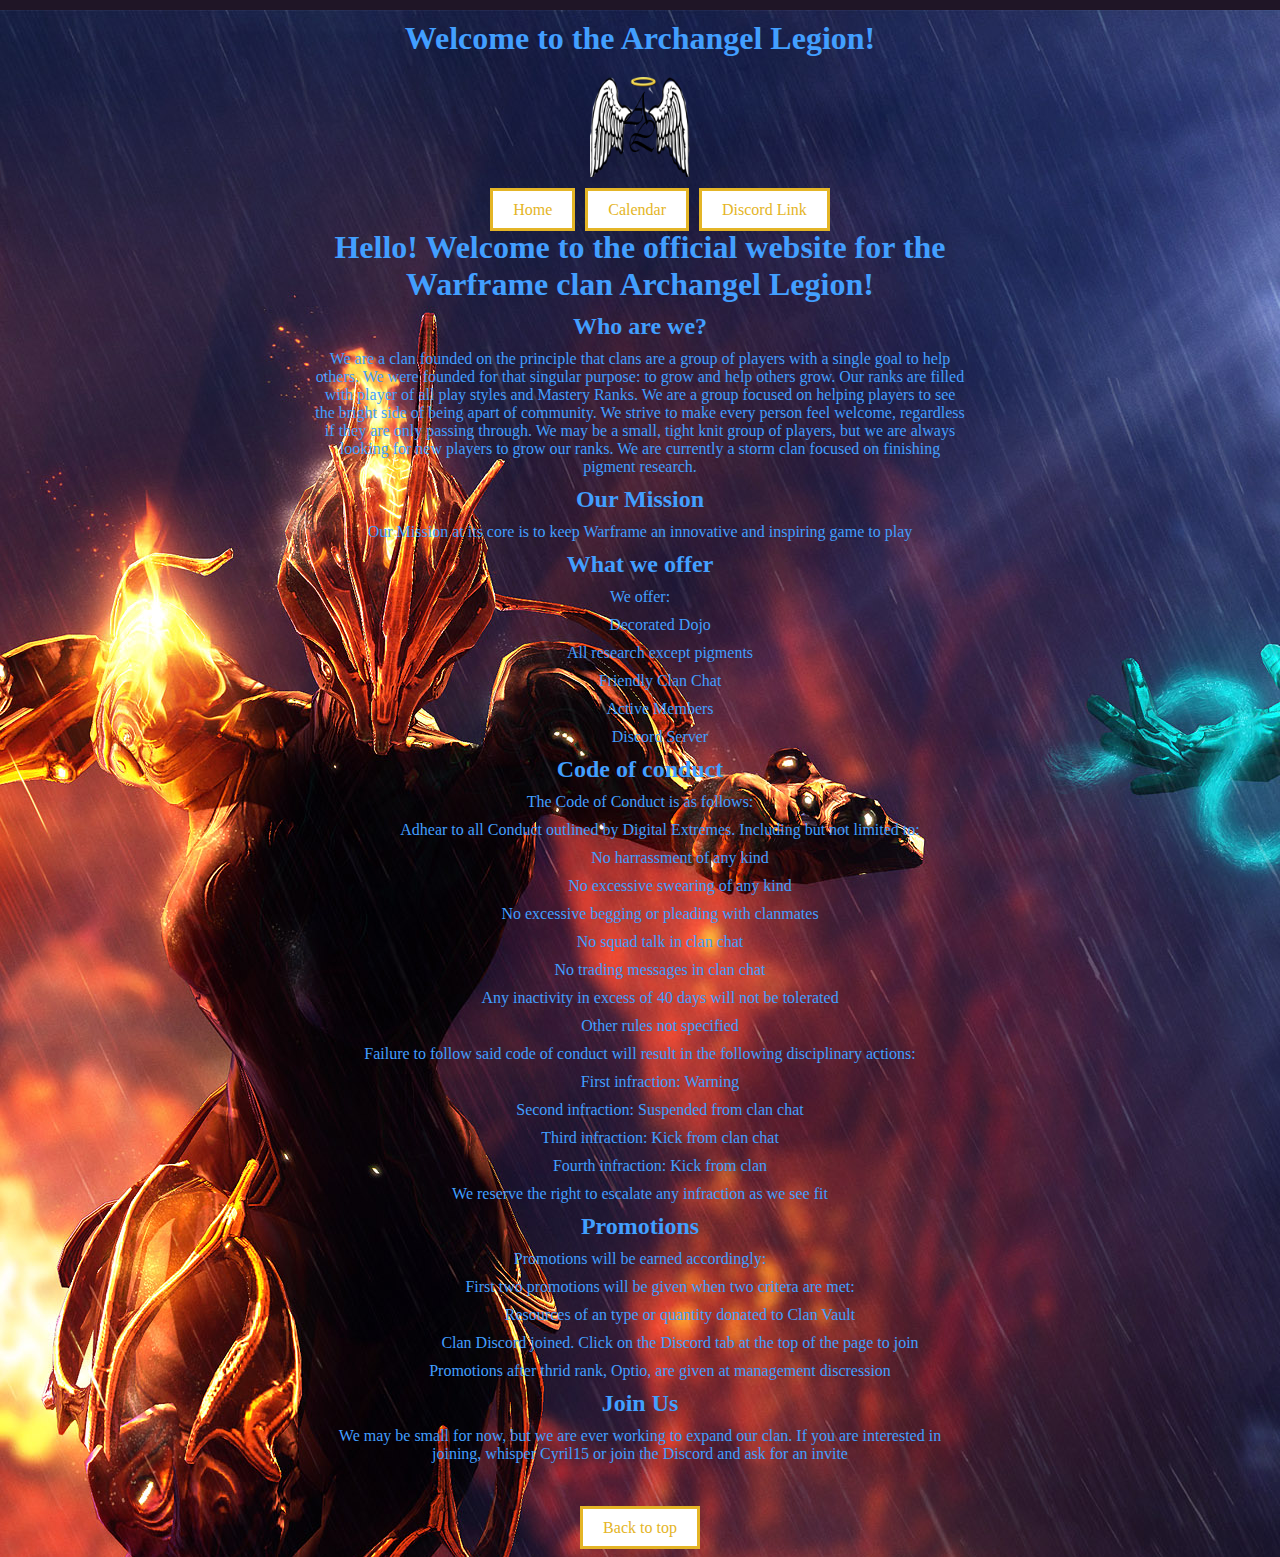
<file: index.html>
<!DOCTYPE html>
<html lang="En">

<head>
	<meta charset="UTF-8">
	<meta http-equiv="X-UA-Compatible" content="IE=edge">
	<meta name="viewport" content="width=device-width, initial-scale=1">
	<link rel="stylesheet" href="./assets/style.css">
	<link rel="icon" href="./assets/Archangel Legion.png">
	<title>Archangel Legion</title>
</head>

<body>
	<h1 id="top">Welcome to the Archangel Legion!</h1>
	<a href="index.html"> <img src="./assets/Archangel Legion.png" alt="Archangel Legion Clan Logo" width="100px"
			height="100px">
	</a>
	<ul>
		<li class="list"><a href="./index.html" class="top">Home</a></li>
		<li class="list"><a href="./pages/calendar.html" class="top">Calendar</a></li>
		<li class="list"><a href="./pages/discord.html" class="top">Discord Link</a> </li>
	</ul>
	<h1>Hello! Welcome to the official website for the Warframe clan Archangel Legion!</h1>
	<h2>Who are we?</h2>
	<p>We are a clan founded on the principle that clans are a group of players with a single goal to help others.
		We were founded for that singular purpose: to grow and help others grow. Our ranks are filled with player of all
		play styles and Mastery Ranks. We are a group focused on helping players to see the bright side of being apart
		of
		community. We strive to make every person feel welcome, regardless if they are only passing through. We may be a
		small, tight knit group of players, but we are always looking for new players to grow our ranks. We are
		currently
		a storm clan focused on finishing pigment research.
	</p>
	<h2> Our Mission</h2>
	<p> Our Mission at its core is to keep Warframe an innovative and inspiring game to play</p>
	<h2>What we offer</h2>
	<div>We offer:</div>
	<ul>
		<li>Decorated Dojo</li>
		<li>All research except pigments</li>
		<li>Friendly Clan Chat</li>
		<li>Active Members</li>
		<li>Discord Server</li>
	</ul>
	<h2>Code of conduct</h2>
	<div>The Code of Conduct is as follows:</div>
	<ul>
		<li>Adhear to all Conduct outlined by Digital Extremes. Including but not limited to:</li>
		<li style="list-style:none">
			<ul>
				<li>No harrassment of any kind</li>
				<li>No excessive swearing of any kind</li>
			</ul>
		</li>
		<li>No excessive begging or pleading with clanmates</li>
		<li>No squad talk in clan chat</li>
		<li>No trading messages in clan chat</li>
		<li>Any inactivity in excess of 40 days will not be tolerated</li>
		<li>Other rules not specified</li>
	</ul>
	<div>Failure to follow said code of conduct will result in the following disciplinary actions:</div>
	<ul>
		<li>First infraction: Warning</li>
		<li>Second infraction: Suspended from clan chat</li>
		<li>Third infraction: Kick from clan chat</li>
		<li>Fourth infraction: Kick from clan</li>
	</ul>
	<p>We reserve the right to escalate any infraction as we see fit</p>
	<h2>Promotions</h2>
	<div>Promotions will be earned accordingly:</div>
	<ul>
		<li>First two promotions will be given when two critera are met:</li>
		<li style="list-style:none;">
			<ul>
				<li> Resources of an type or quantity donated to Clan Vault</li>
				<li> Clan Discord joined. Click on the Discord tab at the top of the page to join</li>
			</ul>
		</li>
		<li>Promotions after thrid rank, Optio, are given at management discression</li>
	</ul>
	<h2>Join Us </h2>
	<p>We may be small for now, but we are ever working to expand our clan. If you are interested in joining, whisper
		Cyril15 or join the Discord and ask for an invite</p>
	</br>
	</br>
	<footer><a href="#top" class="top">Back to top</a></footer>
</body>

</html>
</file>
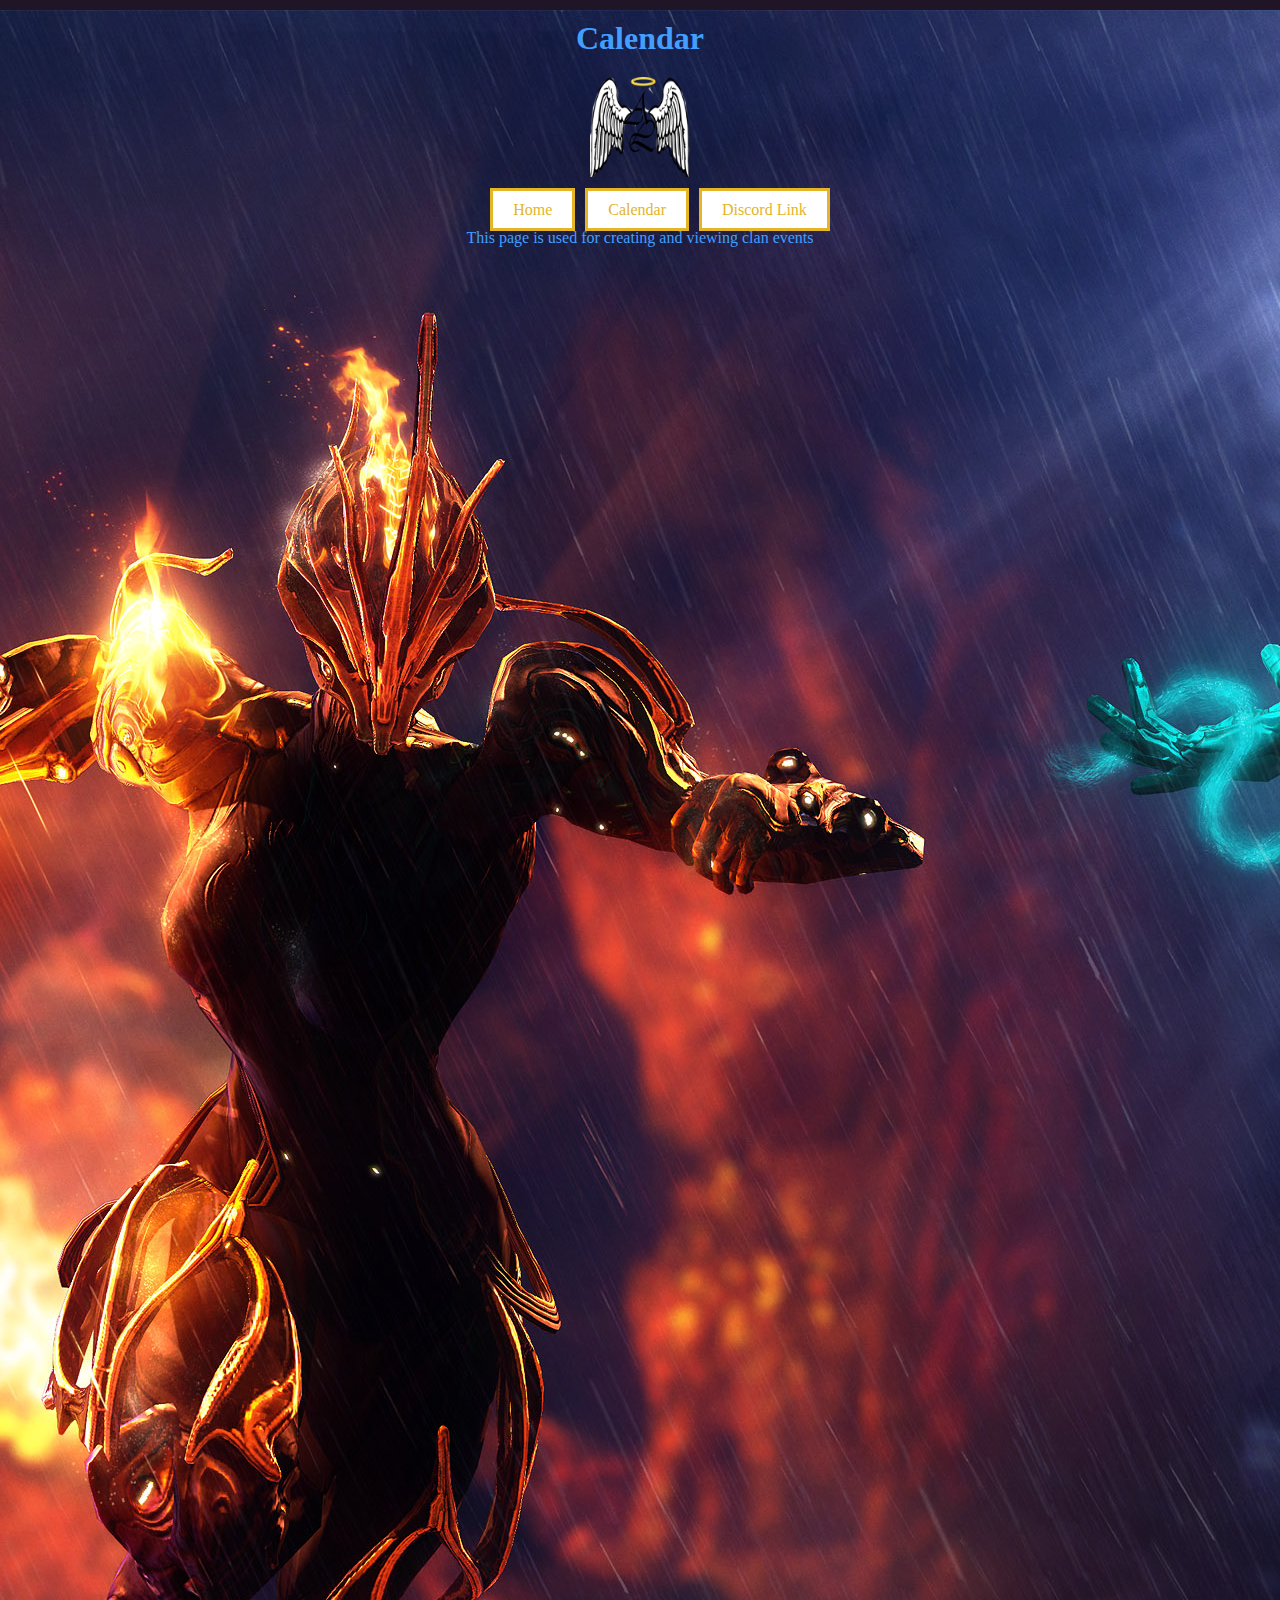
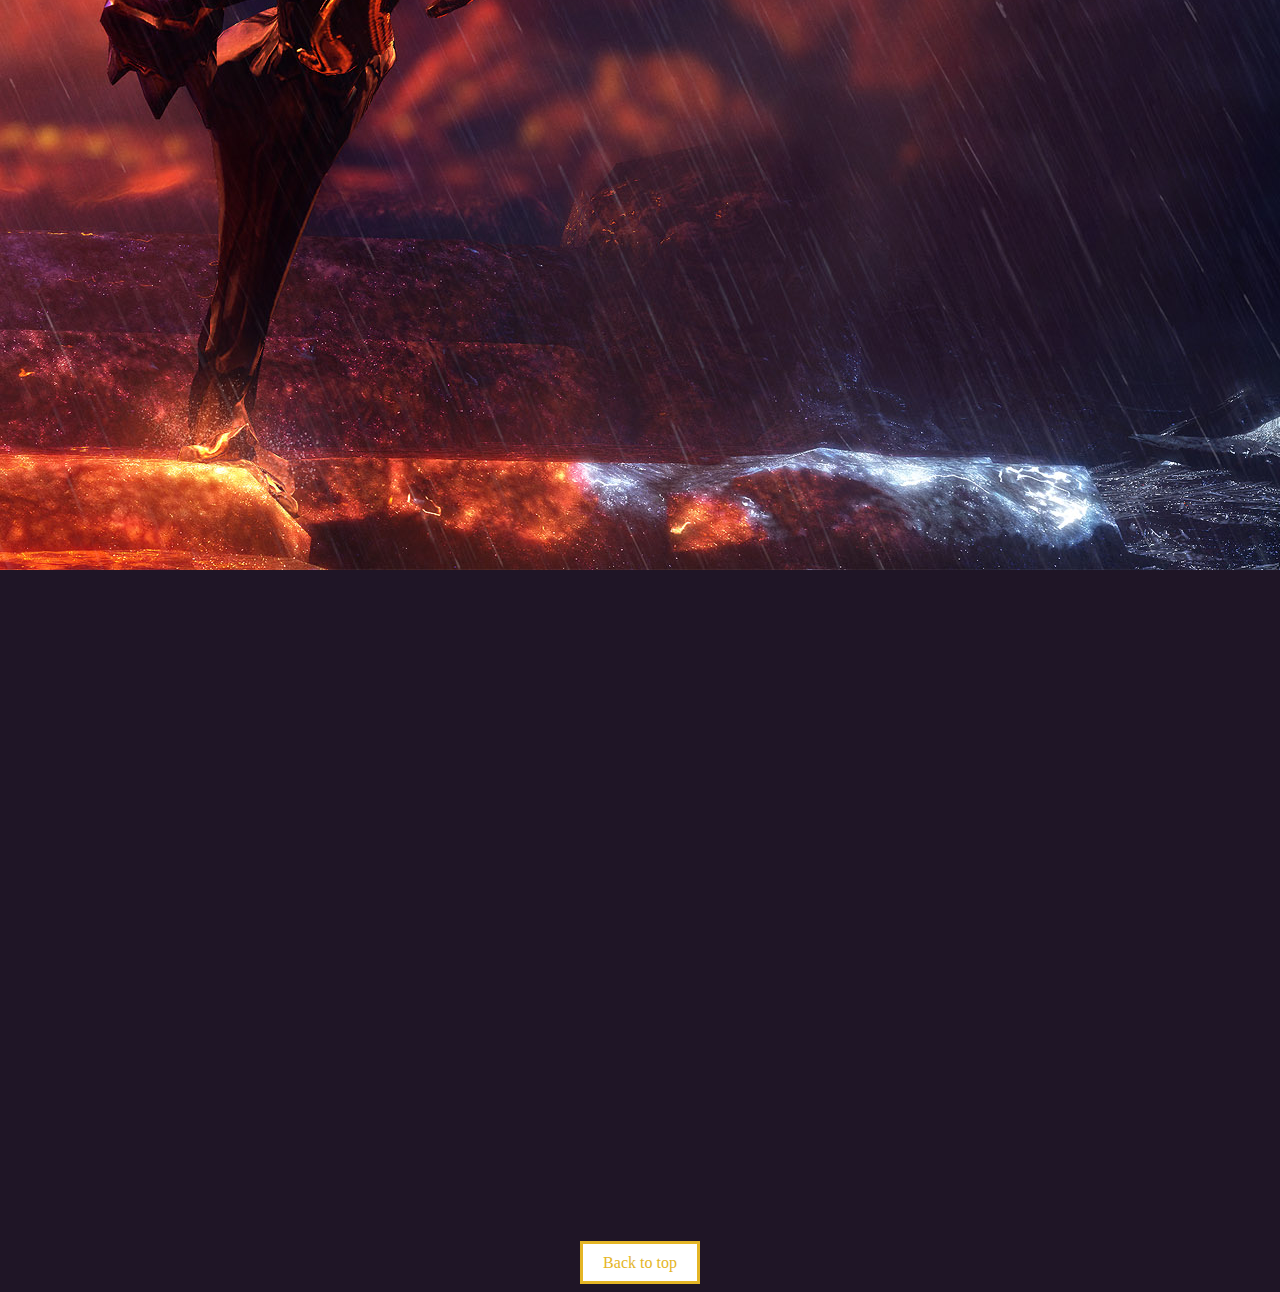
<file: pages/calendar.html>
<!DOCTYPE html>
<html lang="En">

<head>
    <meta charset="UTF-8">
    <meta http-equiv="X-UA-Compatible" content="IE=edge">
    <link rel="stylesheet" href="../assets/style.css">
    <link rel="icon" href="../assets/Archangel Legion.png">
    <title>Archangel Legion - Calendar</title>
</head>

<body>
    <h1 id="top">Calendar</h1>
    <a href="../index.html"><img src="../assets/Archangel Legion.png" alt="Archangel Legion Clan Logo" width="100px"
            height="100px">
    </a>
    <ul>
        <li class="list"><a href="../index.html" class="top">Home</a></li>
        <li class="list"><a href="./calendar.html" class="top">Calendar</a></li>
        <li class="list"><a href="./discord.html" class="top">Discord Link</a> </li>
    </ul>
    <div>This page is used for creating and viewing clan events</div>
    <iframe src="https://calendar.google.com/calendar/embed?src=archangellegionevents%40gmail.com&ctz=America%2FChicago"
        style="border: 0" width="800" height="600" frameborder="0" scrolling="no"></iframe>
    <iframe
        src="https://docs.google.com/forms/d/e/1FAIpQLSft5HzEvQs_c9OhWNJbYmTi9CGncz9UtXAaerl4RgF8lexFqw/viewform?embedded=true"
        width="640" height="1939" frameborder="0" marginheight="0" marginwidth="0">Loading…</iframe>
    <footer><a href="#top" class="top">Back to top</a></footer>
</body>

</html>
</file>
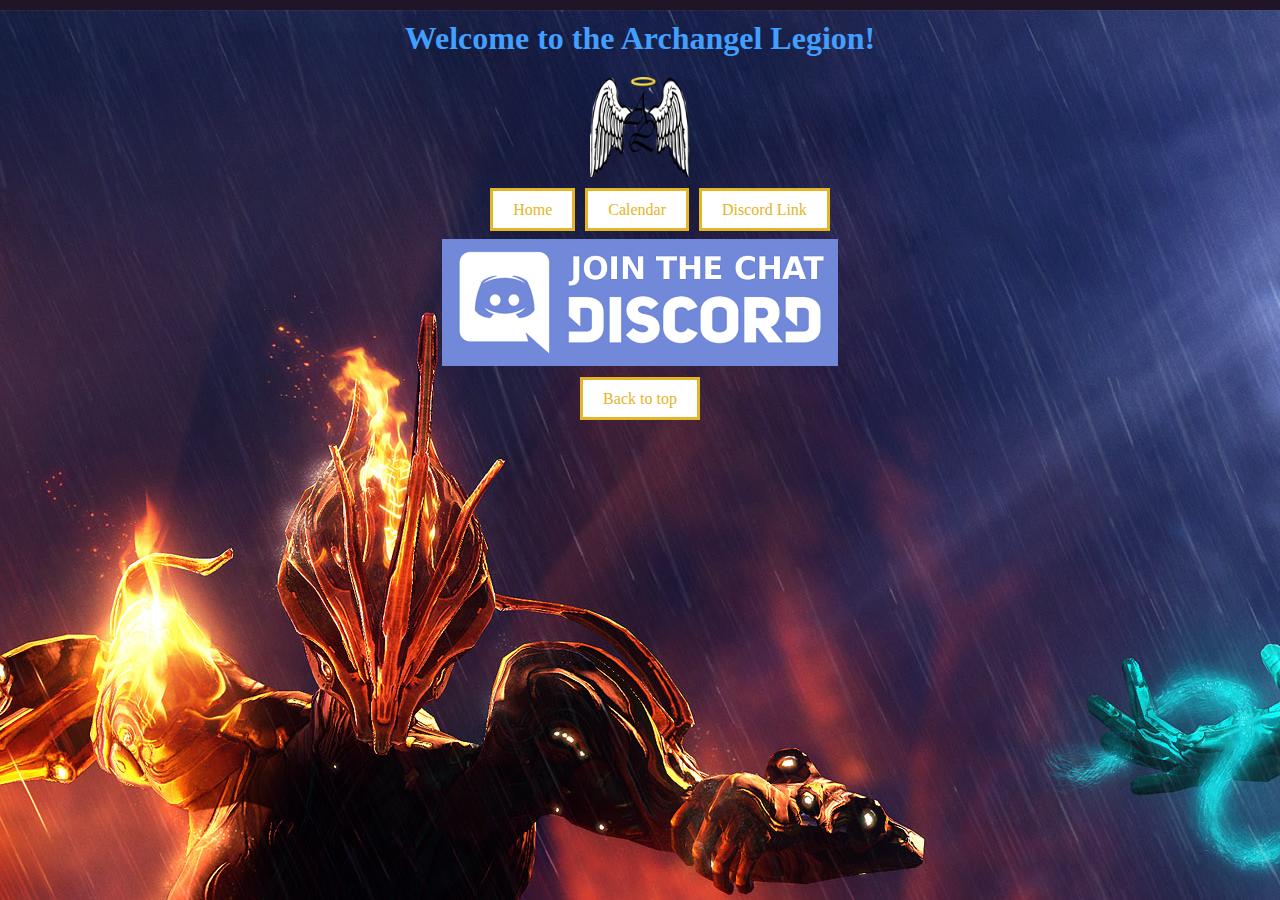
<file: pages/discord.html>
<!DOCTYPE html>
<html lang="En">

<head>
    <meta charset="UTF-8">
    <meta http-equiv="X-UA-Compatible" content="IE=edge">
    <link rel="stylesheet" href="../assets/style.css">
    <link rel="icon" href="../assets/Archangel Legion.png">
    <title>Archangel Legion - Discord</title>
</head>

<body>
    <h1 id="top">Welcome to the Archangel Legion!</h1>
    <a href="../index.html"><img src="../assets/Archangel Legion.png" alt="Archangel Legion Clan Logo" width="100px"
            height="100px">
    </a>
    <ul>
        <li class="list"><a href="../index.html" class="top">Home</a></li>
        <li class="list"><a href="./calendar.html" class="top">Calendar</a></li>
        <li class="list"><a href="./discord.html" class="top">Discord Link</a> </li>
    </ul>
    <a href="https://discord.gg/cDe6XhS" target="blank"><img src="../assets/download.png"></a>
    <footer><a href="#top" class="top">Back to top</a></footer>
</file>
<file: assets/style.css>
.list {
    display: inline;

}

body {
    background-image: url(./502309.jpg);
    background-size: 3840px 2160px;
    background-repeat: no-repeat;
    background-position: top;
    background-color: #1f1526;
    text-align: center;
    color: #429fff;

}

* {
    text-align: auto;
    max-width: 650px;
    margin: 10px auto;
}

li {
    list-style: none;
}

h1,
h2 {
    font-family: "lucida handwriting";
}

a.top:link,
:visited {
    color: #e4b526;
    margin: 3px;
    border: 3px solid #e4b526;
    text-decoration: none;
    background-color: white;
    padding: 10px 20px;
}

a.top:hover {
    color: white;
    margin: 3px;
    border: 3px solid white;
    text-decoration: none;
    background-color: #e4b526;
    padding: 10px 20px;
}
</file>
